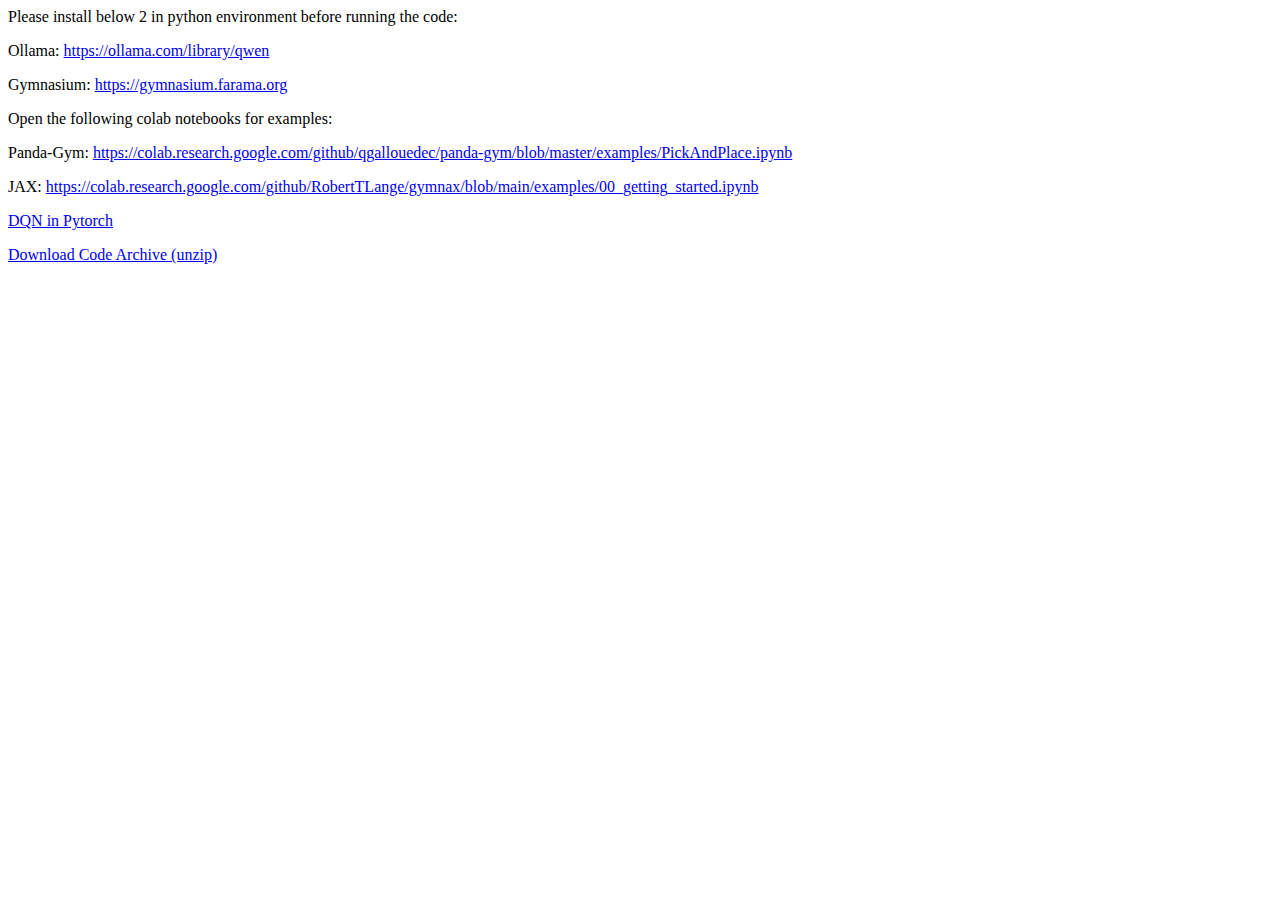
<file: tutorial/index.html>
<html>

<p>Please install below 2 in python environment before running the code:</p>

<p>Ollama: <a href="https://ollama.com/library/qwen">https://ollama.com/library/qwen</a></p>

<p>Gymnasium: <a href="https://gymnasium.farama.org">https://gymnasium.farama.org</a></p>

<p>Open the following colab notebooks for examples:</p>

<p>Panda-Gym: <a href="https://colab.research.google.com/github/qgallouedec/panda-gym/blob/master/examples/PickAndPlace.ipynb">https://colab.research.google.com/github/qgallouedec/panda-gym/blob/master/examples/PickAndPlace.ipynb</a></p>

<p>JAX: <a href="https://colab.research.google.com/github/RobertTLange/gymnax/blob/main/examples/00_getting_started.ipynb">https://colab.research.google.com/github/RobertTLange/gymnax/blob/main/examples/00_getting_started.ipynb</a></p>

<p><a href="https://docs.pytorch.org/tutorials/intermediate/reinforcement_q_learning.html">DQN in Pytorch</a> </p>
  
<p><a href="Codebase.zip">Download Code Archive (unzip)</a></p>  
</html>
</file>
